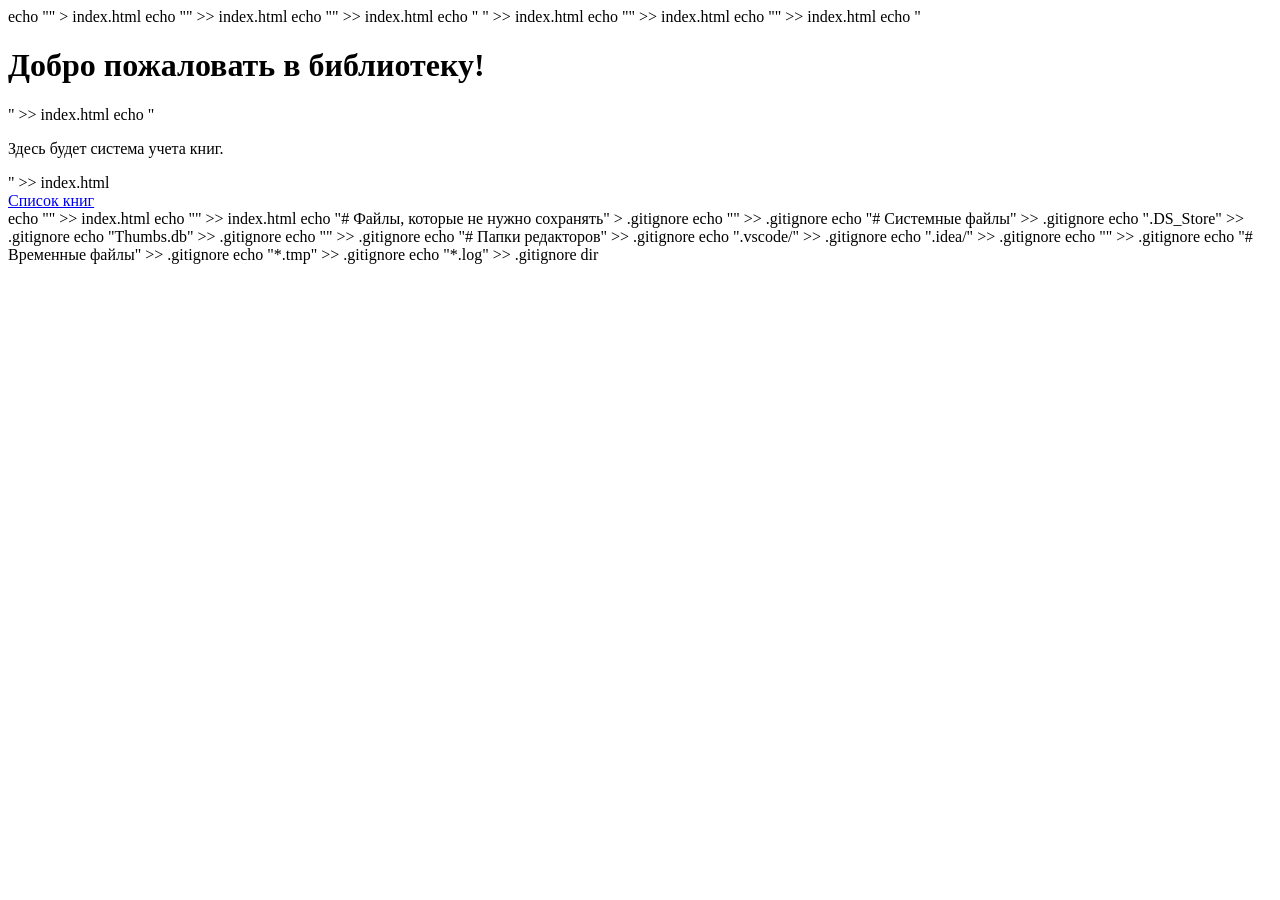
<file: index.html>
echo "<!DOCTYPE html>" > index.html
echo "<html>" >> index.html
echo "<head>" >> index.html
echo "    <title>Библиотечный каталог</title>" >> index.html
echo "</head>" >> index.html
echo "<body>" >> index.html
echo "    <h1>Добро пожаловать в библиотеку!</h1>" >> index.html
echo "    <p>Здесь будет система учета книг.</p>" >> index.html
          <nav>
    <a href='books.html'>Список книг</a>
            </nav>
echo "</body>" >> index.html
echo "</html>" >> index.html

echo "# Файлы, которые не нужно сохранять" > .gitignore
echo "" >> .gitignore
echo "# Системные файлы" >> .gitignore
echo ".DS_Store" >> .gitignore
echo "Thumbs.db" >> .gitignore
echo "" >> .gitignore
echo "# Папки редакторов" >> .gitignore
echo ".vscode/" >> .gitignore
echo ".idea/" >> .gitignore
echo "" >> .gitignore
echo "# Временные файлы" >> .gitignore
echo "*.tmp" >> .gitignore
echo "*.log" >> .gitignore

dir
</file>
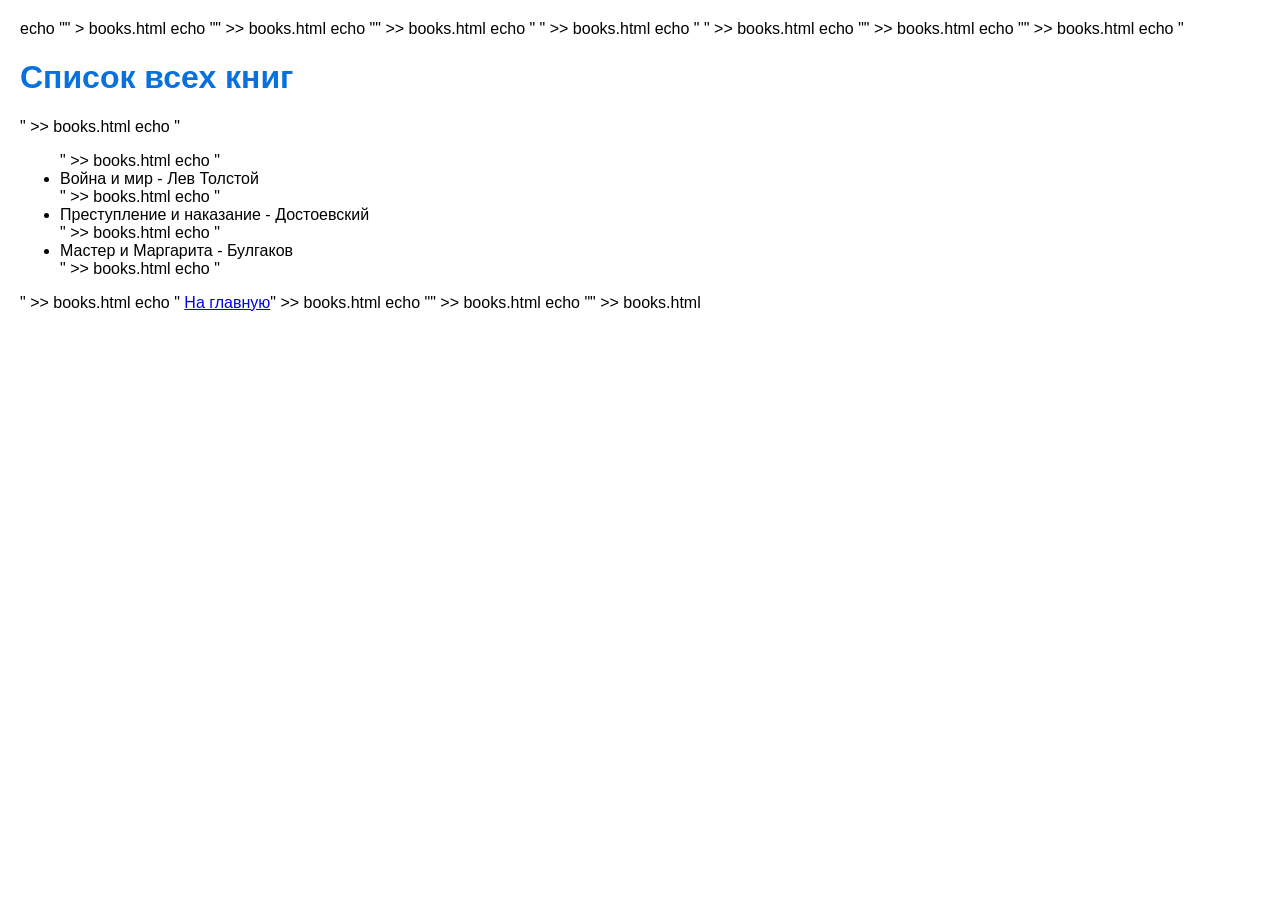
<file: books.html>
echo "<!DOCTYPE html>" > books.html
echo "<html>" >> books.html
echo "<head>" >> books.html
echo "    <title>Список книг</title>" >> books.html
echo "    <link rel='stylesheet' href='style.css'>" >> books.html
echo "</head>" >> books.html
echo "<body>" >> books.html
echo "    <h1>Список всех книг</h1>" >> books.html
echo "    <ul>" >> books.html
echo "        <li>Война и мир - Лев Толстой</li>" >> books.html
echo "        <li>Преступление и наказание - Достоевский</li>" >> books.html
echo "        <li>Мастер и Маргарита - Булгаков</li>" >> books.html
echo "    </ul>" >> books.html
echo "    <a href='index.html'>На главную</a>" >> books.html
echo "</body>" >> books.html
echo "</html>" >> books.html
</file>
<file: style.css>
body {
    font-family: Arial, sans-serif;
    margin: 20px;
}

h1 {
    color: #0871db;
}
</file>
